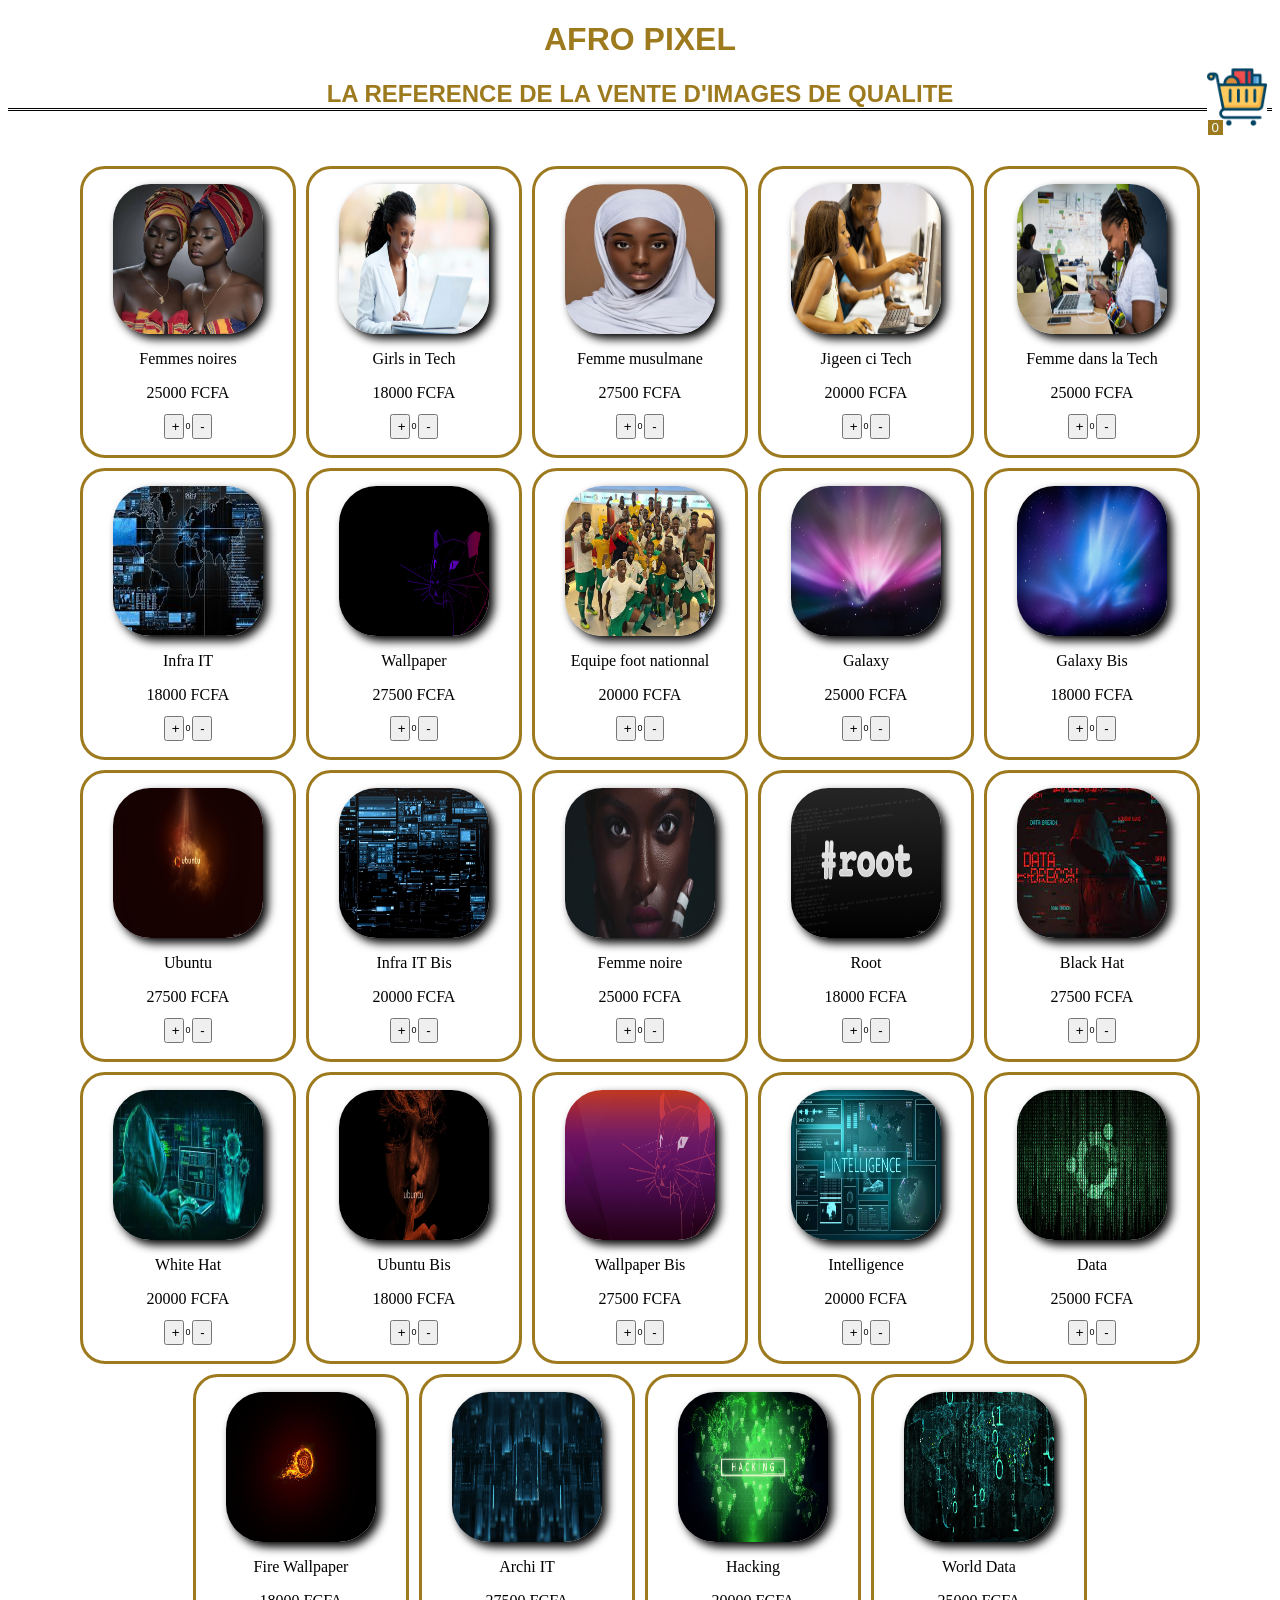
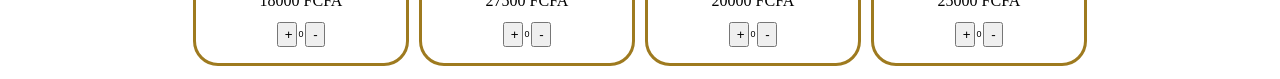
<file: index.html>
<!DOCTYPE html>
<html lang="fr">
<head>
    <meta charset="UTF-8">
    <meta name="viewport" content="width=device-width, initial-scale=1.0">
    <title>Afro Pixel V2</title>
    <link rel="stylesheet" href="index.css">
</head>
<body>

    <header>
        <h1>AFRO PIXEL</h1>
        <h2>LA REFERENCE DE LA VENTE D'IMAGES DE QUALITE</h2>
        <button type="button" id="bp" >
            <img src="images/cart-logo.png" alt="Panier" >
            <p>0</p>
        </button>
    </header>
    <main>
        <section id="articlesDispo"></section>
        <section id="contenuPanier"></section>
    </main>
    
    
    <script type="module" src="index.js"></script>
</body>
</html>
</file>
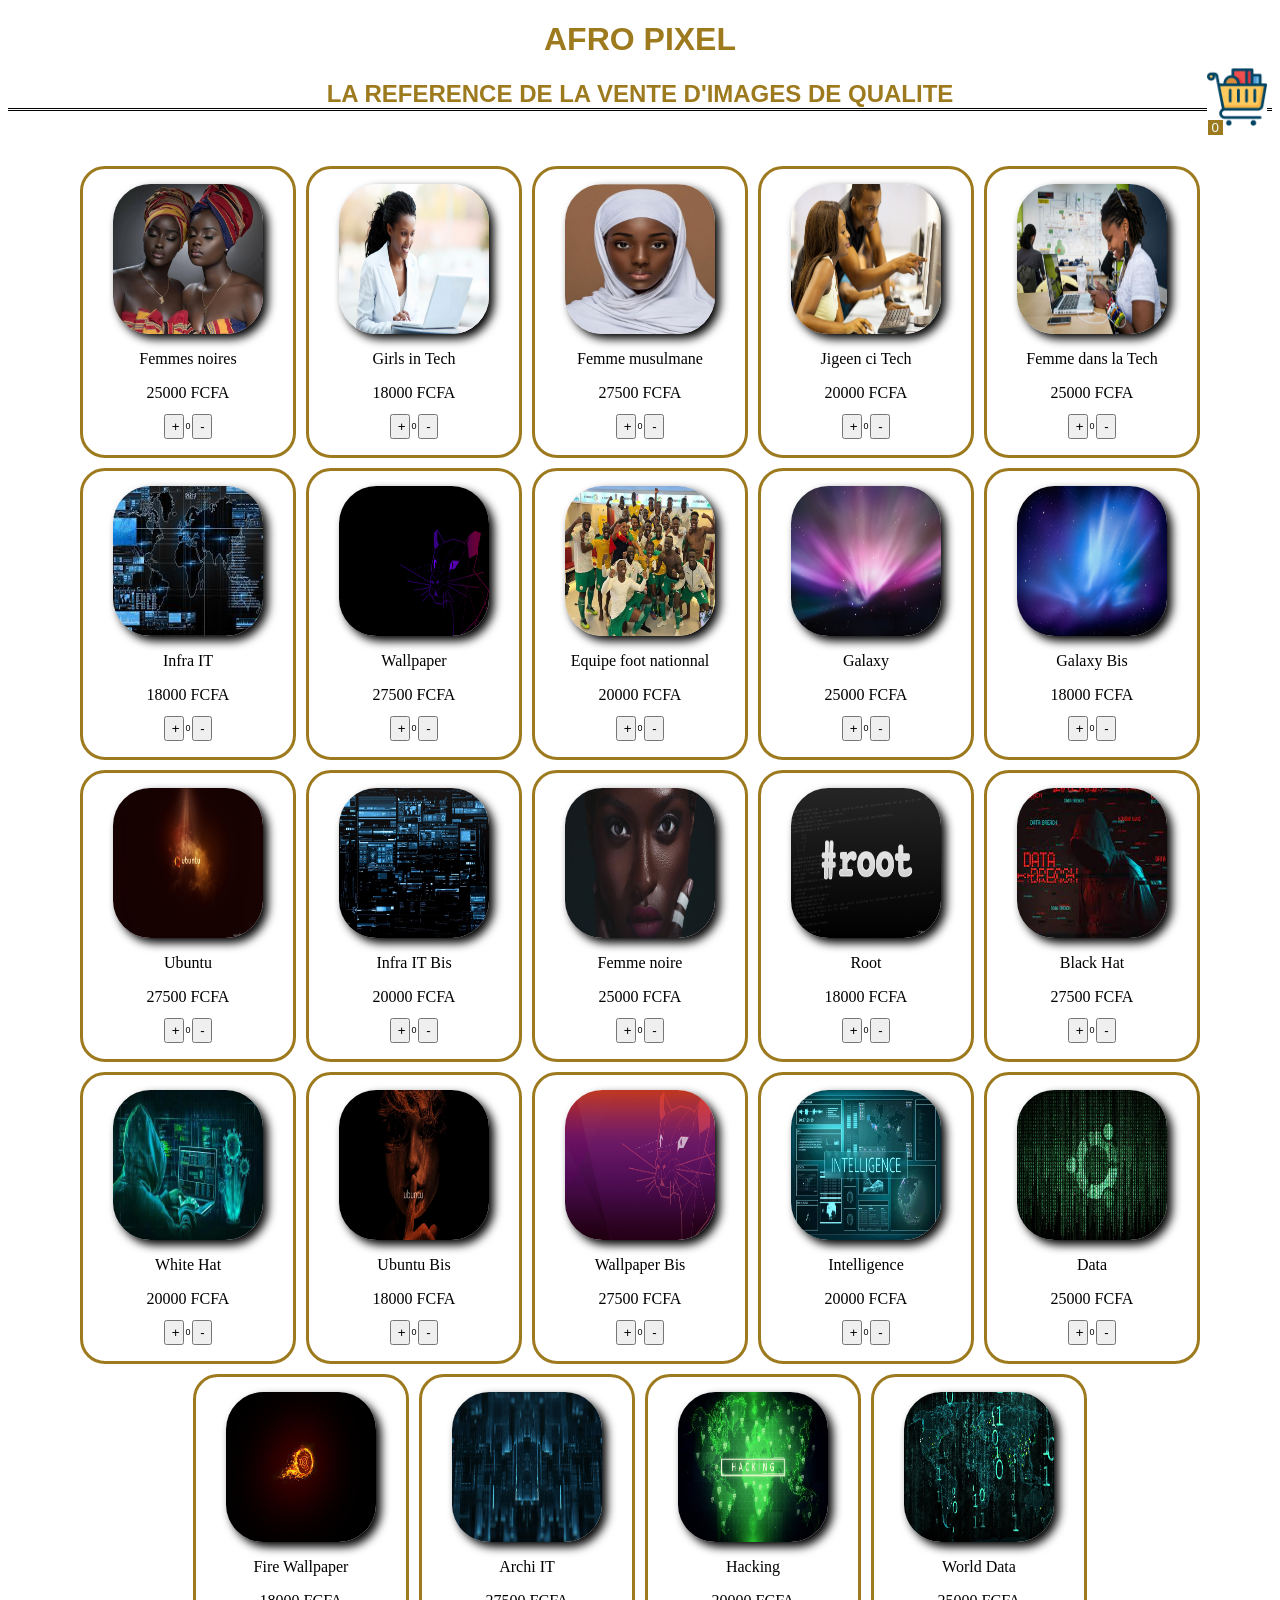
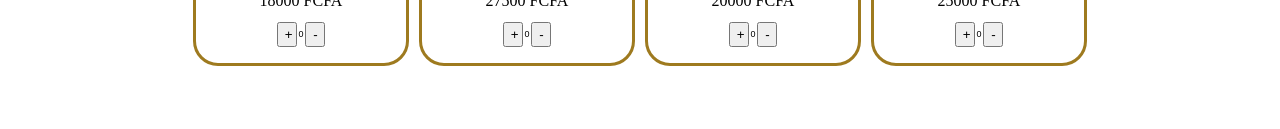
<file: Afro_Pixel_V2.html>
<!DOCTYPE html>
<html lang="fr">
<head>
    <meta charset="UTF-8">
    <meta name="viewport" content="width=device-width, initial-scale=1.0">
    <title>Afro Pixel V2</title>
    <link rel="stylesheet" href="Afro_Pixel_V2.css">
</head>
<body>

    <header>
        <h1>AFRO PIXEL</h1>
        <h2>LA REFERENCE DE LA VENTE D'IMAGES DE QUALITE</h2>
        <button type="button" id="bp" >
            <img src="images/cart-logo.png" alt="Panier" >
            <p>0</p>
        </button>
    </header>
    <main>
        <section id="articlesDispo"></section>
        <section id="contenuPanier"></section>
    </main>
    
    
    <script type="module" src="Afro_Pixel_V2.js"></script>
</body>
</html>
</file>
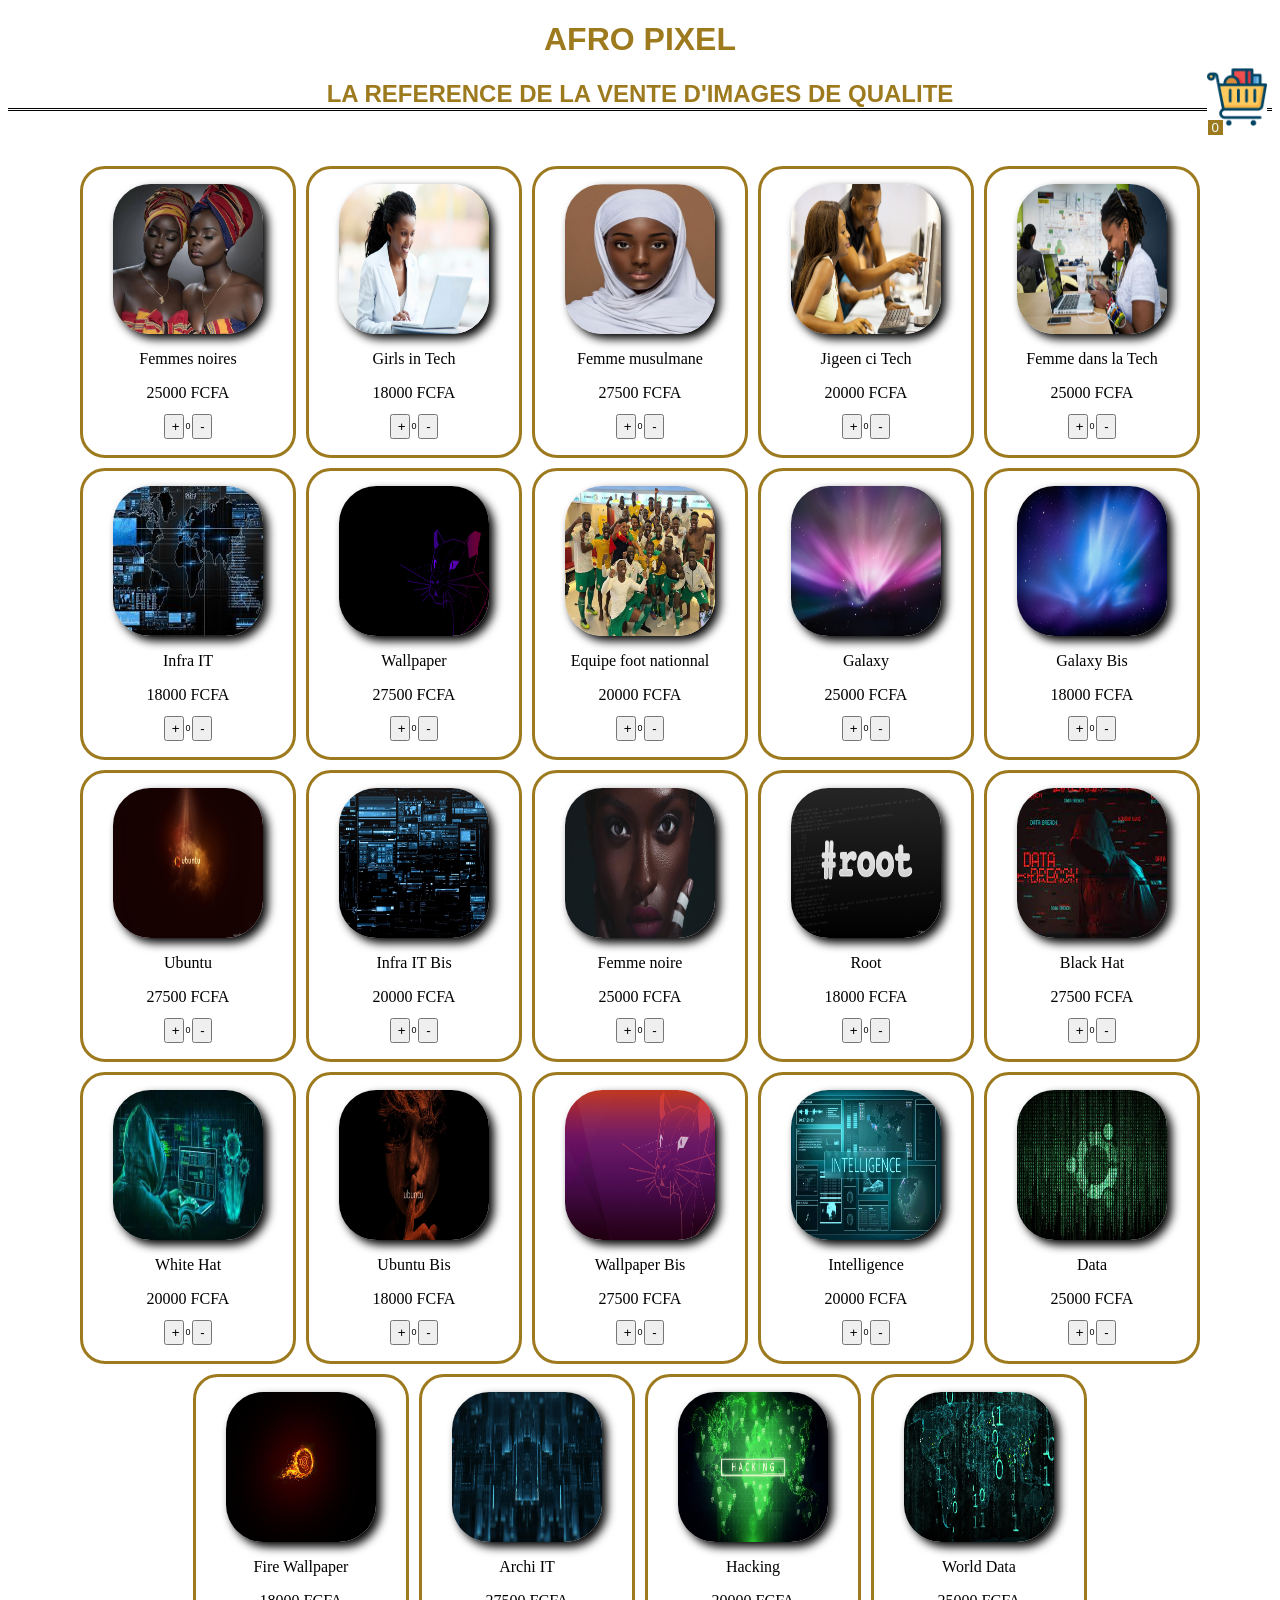
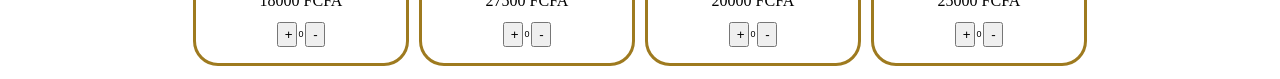
<file: afro_Pixels_V4.html>
<!DOCTYPE html>
<html lang="fr">
<head>
    <meta charset="UTF-8">
    <meta name="viewport" content="width=device-width, initial-scale=1.0">
    <title>Afro Pixel V4</title>
    <link rel="stylesheet" href="afro_Pixels_V4.css">
</head>
<body>

    <header>
        <h1>AFRO PIXEL</h1>
        <h2>LA REFERENCE DE LA VENTE D'IMAGES DE QUALITE</h2>
        <button type="button" id="bp" >
            <img src="images/cart-logo.png" alt="Panier" >
            <p>0</p>
        </button>
    </header>
    <main>
        <section id="articlesDispo"></section>
        <section id="contenuPanier"></section>
    </main>
    
    
    <script type="module" src="afro_Pixels_V4.js"></script>
</body>
</html>
</file>
<file: index.css>
h1, h2 {
    font-family: 'Agency FB', sans-serif;
    color: rgb(158, 122, 31);
    text-align: center;
}

h2{
    border-bottom: double black;
}

button img, header button {
    background-color: white;
    border: none;
    width: 60px;
    height: 60px;
    position: absolute;
    top: 7%;
    right: 1%;
    cursor: pointer;
}


section {
    display: flex;
    flex-wrap: wrap;
    justify-content: center; 
    margin-top: 50px; 
}

.artcl {
    border: solid rgb(158, 122, 31);
    border-radius: 25px;
    margin: 5px;
    padding: 15px;
    width: 180px; 
}

.artcl>img {
    height: 150px;
    width: 150px;
    border-radius: 25%;
    box-shadow: 5px 5px 10px black;
    display: block;
    margin: 0 auto;
}

.artcl>p {
    text-align: center;
    margin-bottom: 2px;
}

.AjoutRetrait {
    display: flex;
    justify-content: center; 
    font-family: 'Agency FB', sans-serif;
    margin-top: 10px;
}

.AjoutRetrait button{
    margin: 1%;
    width: 20px;
    justify-content: center;
    cursor: pointer; 
}

.AjoutRetrait p{
    font-family:"arial";
    font-size:xx-small;
}
td img{
    height: 30px;
    width: 30px;
}
#contenuPanier{
    background-color: aliceblue;
    justify-content: center;
    width: 600px;
    display: none;
    position: fixed;
    left: 20%;
    top: 10%;
    border-radius: 25px;

}
table{
    justify-content: center;
    text-align: center;
    width: 600px;
}

table caption{
    height: 50px;
    justify-content: center;
    font-family: 'Agency FB', sans-serif;
    font-size: 20px;
    font-weight: bold;
    
}


table tr{
    height: 20px;
}

#croix{
    width: 20px;
    height: 20px;
    position: absolute;
    left: 95%;
    top: 1%;
    background-color: aliceblue;
}
#commande{
    position: absolute;
    bottom: 2%;
    left:40%;
    background-color: rgb(109, 151, 171);
    color: azure;
    font-weight: bold;
}
#contenuPanier p{
    margin: 25px;
    margin-bottom: 50px;
}
#bp p{
    position: absolute;
    left: 1%;
    top: 73%;
    background-color: rgb(158, 122, 31);
    width: 15px;
    color: azure;

}
</file>
<file: Afro_Pixel_V2.css>
h1, h2 {
    font-family: 'Agency FB', sans-serif;
    color: rgb(158, 122, 31);
    text-align: center;
}

h2{
    border-bottom: double black;
}

button img, header button {
    background-color: white;
    border: none;
    width: 60px;
    height: 60px;
    position: absolute;
    top: 7%;
    right: 1%;
    cursor: pointer;
}


section {
    display: flex;
    flex-wrap: wrap;
    justify-content: center; 
    margin-top: 50px; 
}

.artcl {
    border: solid rgb(158, 122, 31);
    border-radius: 25px;
    margin: 5px;
    padding: 15px;
    width: 180px; 
}

.artcl>img {
    height: 150px;
    width: 150px;
    border-radius: 25%;
    box-shadow: 5px 5px 10px black;
    display: block;
    margin: 0 auto;
}

.artcl>p {
    text-align: center;
    margin-bottom: 2px;
}

.AjoutRetrait {
    display: flex;
    justify-content: center; 
    font-family: 'Agency FB', sans-serif;
    margin-top: 10px;
}

.AjoutRetrait button{
    margin: 1%;
    width: 20px;
    justify-content: center;
    cursor: pointer; 
}

.AjoutRetrait p{
    font-family:"arial";
    font-size:xx-small;
}

#bp p{
    position: absolute;
    left: 1%;
    top: 73%;
    background-color: rgb(158, 122, 31);
    width: 15px;
    color: azure;

}
</file>
<file: afro_Pixels_V4.css>
h1, h2 {
    font-family: 'Agency FB', sans-serif;
    color: rgb(158, 122, 31);
    text-align: center;
}

h2{
    border-bottom: double black;
}

button img, header button {
    background-color: white;
    border: none;
    width: 60px;
    height: 60px;
    position: absolute;
    top: 7%;
    right: 1%;
    cursor: pointer;
}


section {
    display: flex;
    flex-wrap: wrap;
    justify-content: center; 
    margin-top: 50px; 
}

.artcl {
    border: solid rgb(158, 122, 31);
    border-radius: 25px;
    margin: 5px;
    padding: 15px;
    width: 180px; 
}

.artcl>img {
    height: 150px;
    width: 150px;
    border-radius: 25%;
    box-shadow: 5px 5px 10px black;
    display: block;
    margin: 0 auto;
}

.artcl>p {
    text-align: center;
    margin-bottom: 2px;
}

.AjoutRetrait {
    display: flex;
    justify-content: center; 
    font-family: 'Agency FB', sans-serif;
    margin-top: 10px;
}

.AjoutRetrait button{
    margin: 1%;
    width: 20px;
    justify-content: center;
    cursor: pointer; 
}

.AjoutRetrait p{
    font-family:"arial";
    font-size:xx-small;
}
td img{
    height: 30px;
    width: 30px;
}
#contenuPanier{
    background-color: aliceblue;
    justify-content: center;
    width: 600px;
    display: none;
    position: fixed;
    left: 20%;
    top: 10%;
    border-radius: 25px;

}
table{
    justify-content: center;
    text-align: center;
    width: 600px;
}

table caption{
    height: 50px;
    justify-content: center;
    font-family: 'Agency FB', sans-serif;
    font-size: 20px;
    font-weight: bold;
    
}


table tr{
    height: 20px;
}

#croix{
    width: 20px;
    height: 20px;
    position: absolute;
    left: 95%;
    top: 1%;
    background-color: aliceblue;
}
#commande{
    position: absolute;
    bottom: 2%;
    left:40%;
    background-color: rgb(109, 151, 171);
    color: azure;
    font-weight: bold;
}
#contenuPanier p{
    margin: 25px;
    margin-bottom: 50px;
}
#bp p{
    position: absolute;
    left: 1%;
    top: 73%;
    background-color: rgb(158, 122, 31);
    width: 15px;
    color: azure;

}
</file>
